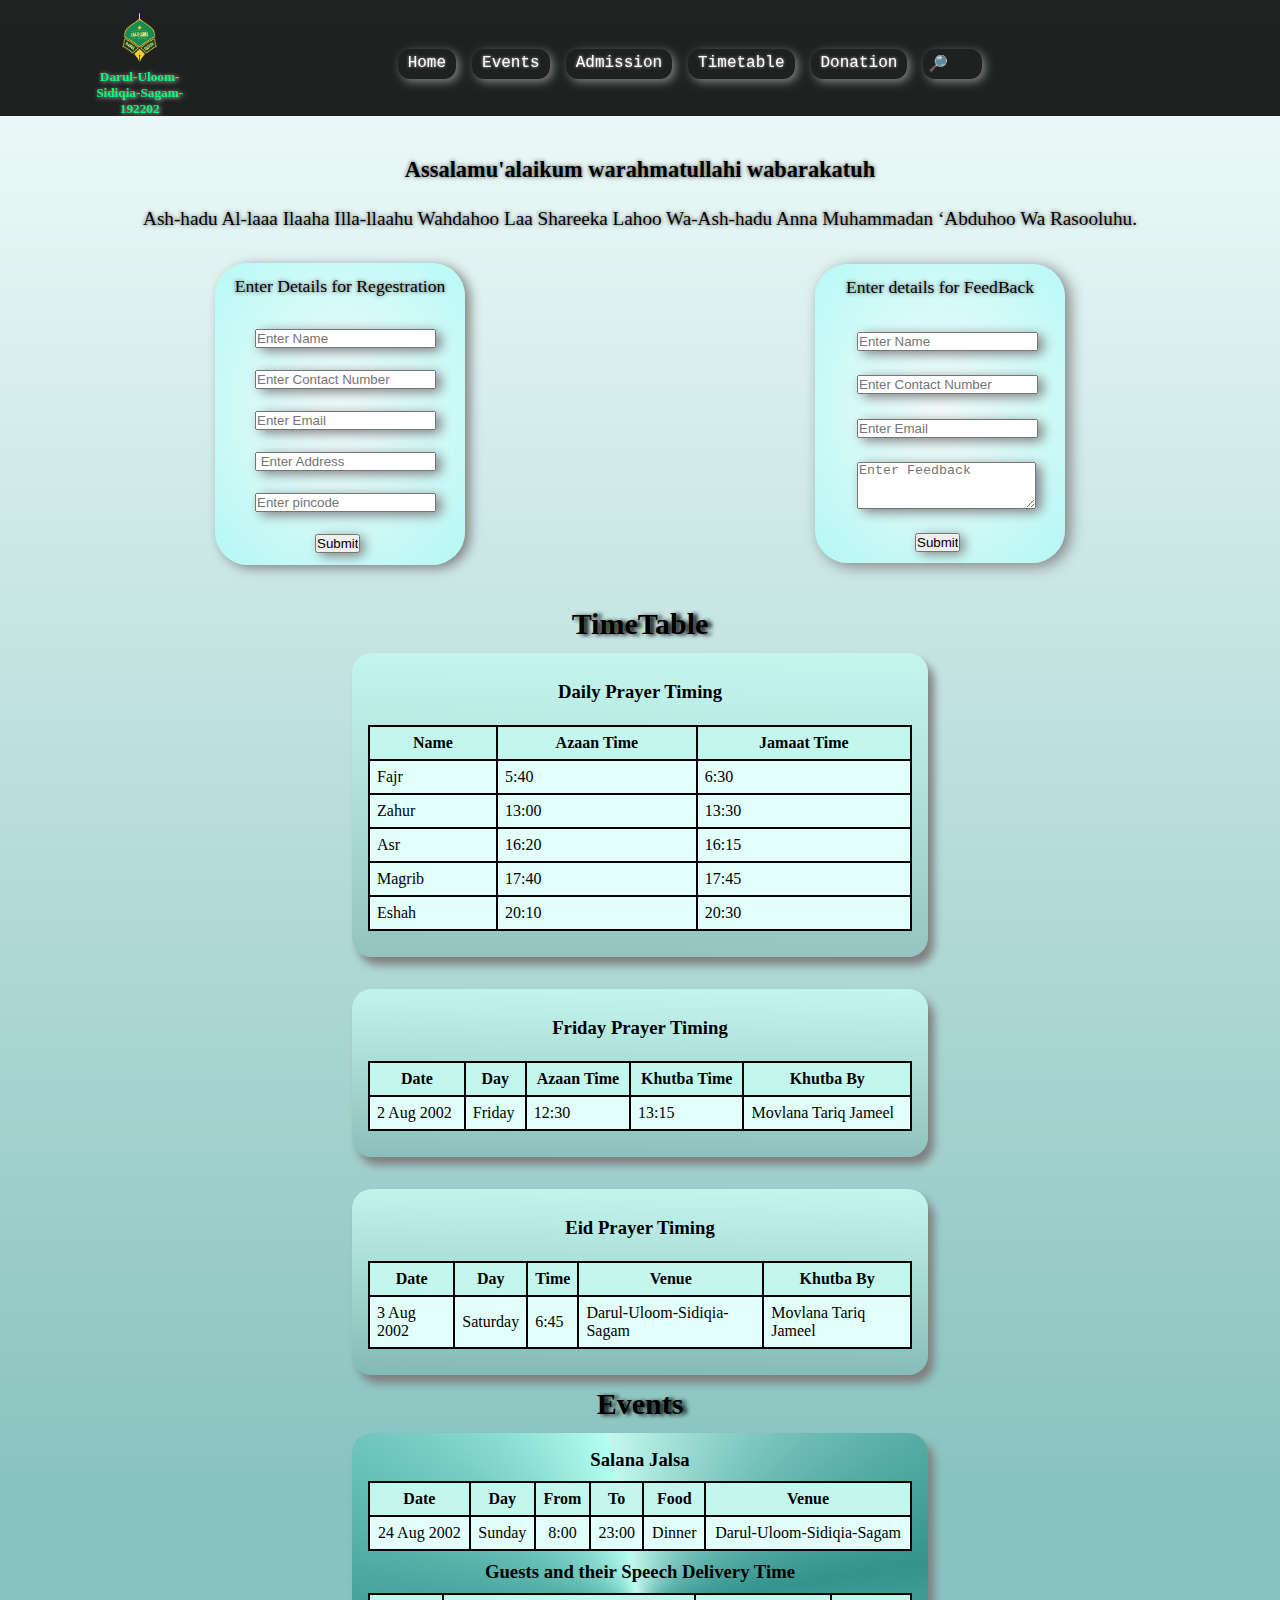
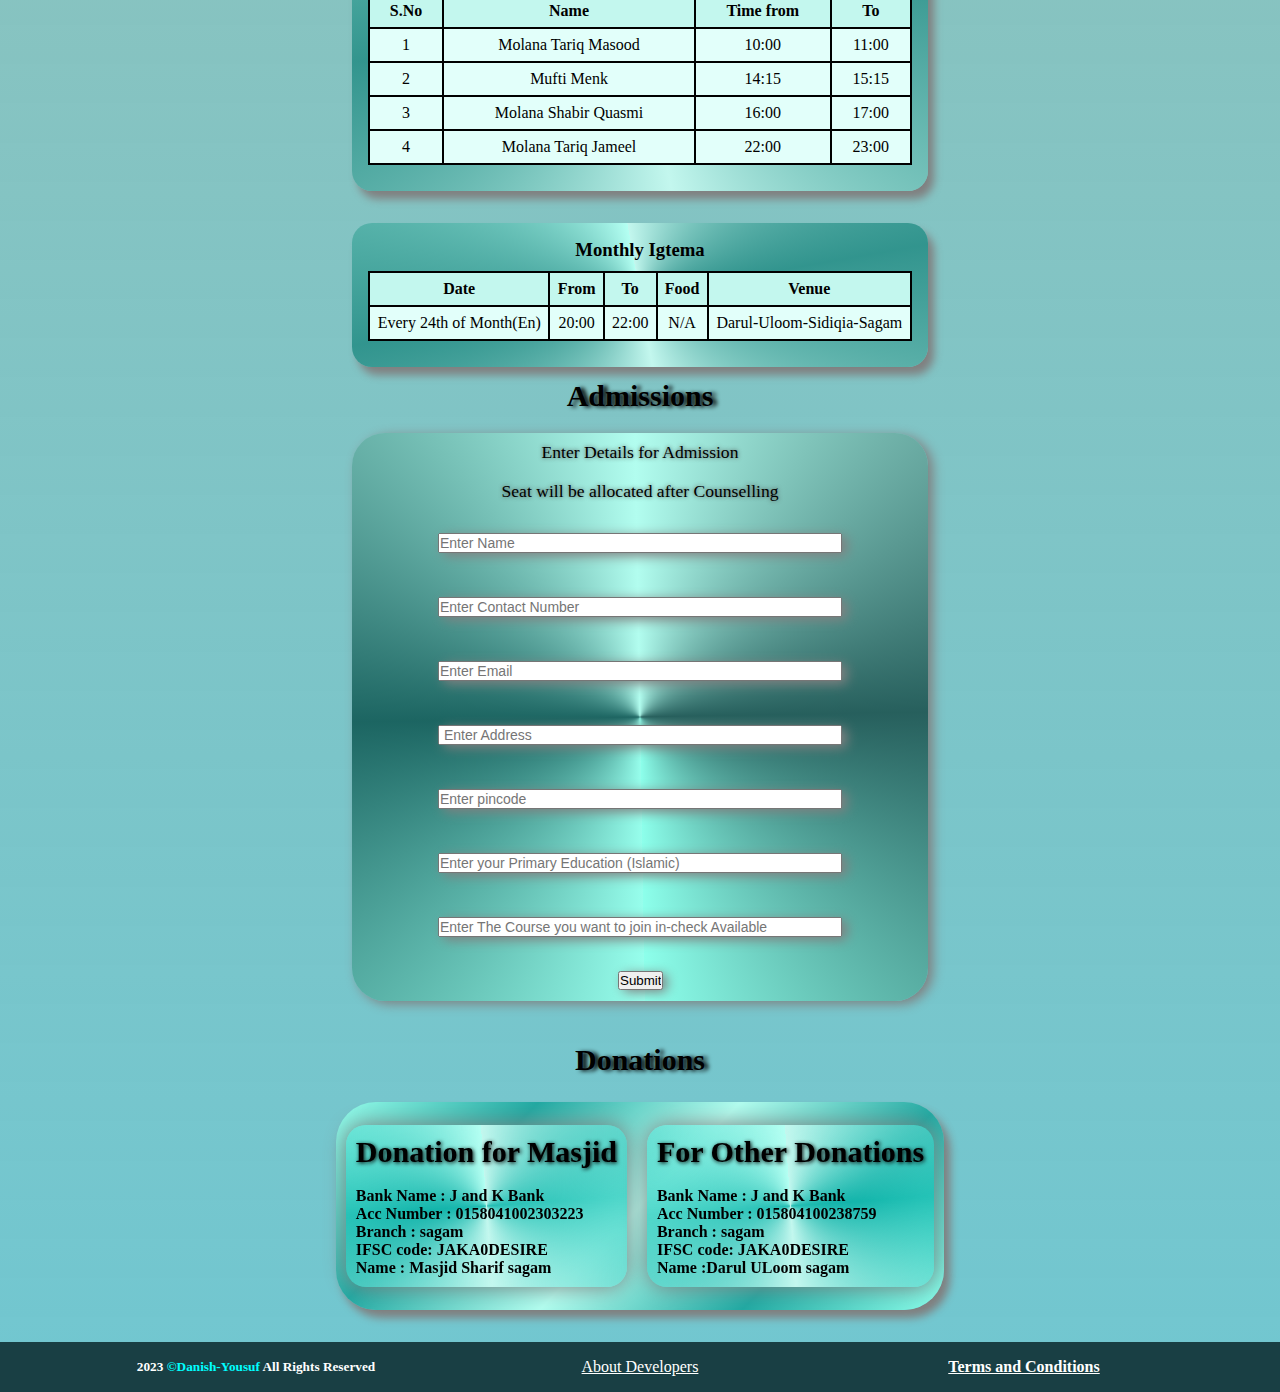
<file: index.html>
<!DOCTYPE html>
<html lang="en">

<head>
    <meta charset="UTF-8">
    <meta name="viewport" content="width=device-width, initial-scale=1.0">
    <title>𝓐𝓵𝓵𝓪𝓱𝓾 𝓐𝓴𝓫𝓪𝓻</title>
    <link rel="stylesheet" href="style.css">
    <link rel="stylesheet" media="screen and (max-width:1218px) and (min-width:700px)" href="tab.css">
    <link rel="stylesheet" media="screen and (max-width:700px) and (min-width:610px)" href="minitab.css">
    <link rel="stylesheet" media="screen and (max-width:610px) and (min-width:456px)" href="miniminitab.css">
    <link rel="stylesheet" media="screen and (max-width:456px)" href="phone.css">
    <script>
        alert(" This Website is in Beta Version.")
    </script>
</head>

<body id="body">
    <nav class="navbar">

        <div class="left">
            <div class="logo"><img src="logo.png" alt="Islam"></div>
            <h5>Darul-Uloom-Sidiqia-Sagam-192202</h5>
        </div>
        <ul>
            <li class="items"> <a href="#page1">Home</a></li>
            <li class="items"> <a href="#page3">Events</a></li>
            <li class="items"> <a href="#page4">Admission</a></li>
            <li class="items"> <a href="#page2">Timetable</a></li>
            <li class="items"> <a href="#page5">Donation</a></li>

            <li class="items">
                <input type="search" placeholder="&#x1F50E;" id="src">
            </li>
        </ul>

    </nav>
    <section id="page1">
        <h1 id="h-css">Assalamu'alaikum warahmatullahi wabarakatuh</h1>
        <p id="kalma">Ash-hadu Al-laaa Ilaaha Illa-llaahu Wahdahoo Laa Shareeka Lahoo Wa-Ash-hadu Anna Muhammadan
            ‘Abduhoo Wa Rasooluhu.</p>
        <form action="#">
            <div class="form-box">
                <ul class="regestration">
                    <p id="reg">Enter Details for Regestration</p>
                    <li class="form-items"><input class="it  tbw" type="text" placeholder="Enter Name "></li>
                    <li class="form-items"><input class="it tbw" type="number" placeholder="Enter Contact Number "></li>
                    <li class="form-items"><input class="it  tbw" type="email" placeholder="Enter Email"></li>
                    <li class="form-items"><input class="it  tbw" type="text" placeholder=" Enter Address"></li>
                    <li class="form-items"><input class="it  tbw" type="number" placeholder="Enter pincode"></li>
                    <li class="btn2"><input class="it" type="submit" placeholder="submit"></li>

                </ul>

                <ul class="enquiry">
                    <p id="fed"> Enter details for FeedBack</p>
                    <li class="form-items1"><input class="it  tbw" type="text" placeholder="Enter Name "></li>
                    <li class="form-items1"><input class="it  tbw" type="number" placeholder="Enter Contact Number ">
                    </li>
                    <li class="form-items1"><input class="it  tbw" type="email" placeholder="Enter Email"></li>
                    <li class="form-items1"><textarea class="it  tbw" id="tarea" cols="20" rows="3"
                            placeholder="Enter Feedback"></textarea></li>
                    <li class="btn2"><input class="it" type="submit" placeholder="submit"></li>
                </ul>
            </div>
        </form>
    </section>
    <section id="page2">
        <h2 style="text-align: center;font-weight: bolder; text-shadow: 4px 1px 4px; font-size: 30px;">TimeTable</h2>

        <div class="cont">


            <div class="boxp2" id="daily">
                <h3 id="fpt">Daily Prayer Timing</h3>
                <table>
                    <tr>
                        <th>Name</th>
                        <th>Azaan Time</th>
                        <th>Jamaat Time</th>
                    </tr>
                    <tr>
                        <td>Fajr</td>
                        <td>5:40</td>
                        <td>6:30</td>
                    </tr>
                    <tr>
                        <td>Zahur</td>
                        <td>13:00</td>
                        <td>13:30</td>
                    </tr>
                    <tr>
                        <td>Asr</td>
                        <td>16:20</td>
                        <td>16:15</td>
                    </tr>
                    <tr>
                        <td>Magrib</td>
                        <td>17:40</td>
                        <td>17:45</td>
                    </tr>
                    <tr>
                        <td>Eshah</td>
                        <td>20:10</td>
                        <td>20:30</td>
                    </tr>
                </table>
            </div>
            <div class="boxp2" id="friday">
                <h3 id="fpt">Friday Prayer Timing</h3>

                <table id="ft">

                    <tr>
                        <th>Date</th>
                        <th>Day</th>
                        <th>Azaan Time</th>
                        <th> Khutba Time</th>
                        <th> Khutba By</th>
                    </tr>
                    <tr>
                        <td>2 Aug 2002</td>
                        <td>Friday</td>
                        <td>12:30</td>
                        <td>13:15</td>
                        <td>Movlana Tariq Jameel</td>
                    </tr>

                </table>
            </div>
            <div class="boxp2" id="eid">
                <h3 id="fpt">Eid Prayer Timing</h3>
                <table>
                    <tr>
                        <th>Date</th>
                        <th>Day</th>
                        <th>Time</th>
                        <th>Venue</th>
                        <th>Khutba By</th>
                    </tr>
                    <tr>
                        <td>3 Aug 2002</td>
                        <td>Saturday</td>
                        <td>6:45</td>
                        <td>Darul-Uloom-Sidiqia-Sagam</td>
                        <td>Movlana Tariq Jameel</td>
                    </tr>
                </table>

            </div>
        </div>
    </section>

    <section id="page3">
        <h2 style="font-weight: bolder; text-shadow: 4px 1px 4px; font-size: 30px;">Events </h2>
        <div class="cont">
            <div class="boxp2 boxp3">
                <h3>Salana Jalsa</h3>
                <table>
                    <tr>
                        <th>Date</th>
                        <th>Day</th>
                        <th>From</th>
                        <th>To</th>
                        <th>Food</th>
                        <th>Venue</th>
                    </tr>
                    <tr>
                        <td>24 Aug 2002</td>
                        <td>Sunday</td>
                        <td>8:00</td>
                        <td>23:00</td>
                        <td>Dinner</td>
                        <td>Darul-Uloom-Sidiqia-Sagam</td>
                    </tr>
                </table>
                <h3>
                    Guests and their Speech Delivery Time
                </h3>
                <table>
                    <tr>
                        <th>S.No</th>
                        <th>Name</th>
                        <th>Time from</th>
                        <th>To</th>
                    </tr>
                    <tr>
                        <td>1</td>
                        <td>Molana Tariq Masood</td>
                        <td>10:00</td>
                        <td>11:00</td>
                    </tr>
                    <tr>
                        <td>2</td>
                        <td>Mufti Menk</td>
                        <td>14:15</td>
                        <td>15:15</td>
                    </tr>
                    <tr>
                        <td>3</td>
                        <td>Molana Shabir Quasmi</td>
                        <td>16:00</td>
                        <td>17:00</td>
                    </tr>
                    <tr>
                        <td>4</td>
                        <td>Molana Tariq Jameel </td>
                        <td>22:00</td>
                        <td>23:00</td>
                    </tr>
                </table>

            </div>
            <div class="boxp2 boxp3">
                <h3>Monthly Igtema</h3>
                <table>
                    <tr>
                        <th>Date</th>

                        <th>From</th>
                        <th>To</th>
                        <th>Food</th>
                        <th>Venue</th>
                    </tr>
                    <tr>
                        <td>Every 24th of Month(En)</td>

                        <td>20:00</td>
                        <td>22:00</td>
                        <td>N/A</td>
                        <td>Darul-Uloom-Sidiqia-Sagam</td>
                    </tr>
                </table>
            </div>
        </div>
    </section>

    <section id="page4">
        <h2 style="text-align: center;font-weight: bolder; text-shadow: 4px 1px 4px; font-size: 30px;">Admissions</h2>
        <div class="boxp4">

            <form action="#">
                <div class="form-box form-boxp4 ">
                    <ul class="regestration regp4">
                        <p id="reg">Enter Details for Admission</p>
                        <p id="reg"> Seat will be allocated after Counselling</p>
                        <li class="form-items"><input class="it  tbw tbwp4" type="text" placeholder="Enter Name "></li>
                        <li class="form-items"><input class="it tbw tbwp4" type="number"
                                placeholder="Enter Contact Number "></li>
                        <li class="form-items"><input class="it  tbw tbwp4" type="email" placeholder="Enter Email"></li>
                        <li class="form-items"><input class="it  tbw tbwp4" type="text" placeholder=" Enter Address">
                        </li>
                        <li class="form-items"><input class="it  tbw tbwp4" type="number" placeholder="Enter pincode">
                        </li>
                        <li class="form-items"><input class="it  tbw tbwp4" type="text"
                                placeholder="Enter your Primary Education (Islamic) "></li>
                        <li class="form-items"><input class="it  tbw tbwp4" type="text"
                                placeholder="Enter The Course you want to join in-check Available"></li>
                        <li class="btn2 btnp4"><input class="it" type="submit" placeholder="submit"></li>

                    </ul>

                </div>
            </form>
        </div>
    </section>
    <section id="page5">
        <h2 style="text-align: center;font-weight: bolder; text-shadow: 4px 1px 4px; font-size: 30px;">Donations</h2>
        <div class="boxd">
            <div class="boxi">
                <h4 style="text-align: center;font-weight: bolder; text-shadow: 1px 1px 4px; font-size: 30px;">Donation
                    for Masjid</h4>
                    <br> 
                    <span id="sp">Bank Name : J and K Bank </span>
                    <span id="sp">Acc Number : 0158041002303223 </span>
                    <span id="sp">Branch : sagam</span>
                    <span id="sp">IFSC code: JAKA0DESIRE</span>
                    <span id="sp">Name : Masjid Sharif sagam</span>
            </div>
            <div class="boxi">
                <h4 style="text-align: center;font-weight: bolder; text-shadow: 1px 1px 4px; font-size: 30px;">For Other
                    Donations</h4>
                    <br> 
                    <span id="sp">Bank Name : J and K Bank </span>
                    <span id="sp">Acc Number : 015804100238759 </span>
                    <span id="sp">Branch : sagam</span>
                    <span id="sp">IFSC code: JAKA0DESIRE</span>
                    <span id="sp">Name :Darul ULoom sagam</span>

            </div>
        </div>

    </section>
    <footer>
        <h5 id="cr"> 2023 <a href="https://github.com/Danishyousuf19" target="_blank"
                style="text-decoration: none; color: aqua;">
                &copy;Danish-Yousuf </a> All Rights Reserved</h5>
        <a id="about" href="aboutus.html">About Developers</a>

        <h6 id="tac"><a href="tc.html">Terms and Conditions</a></h6>
    </footer>
</body>

</html>
</file>
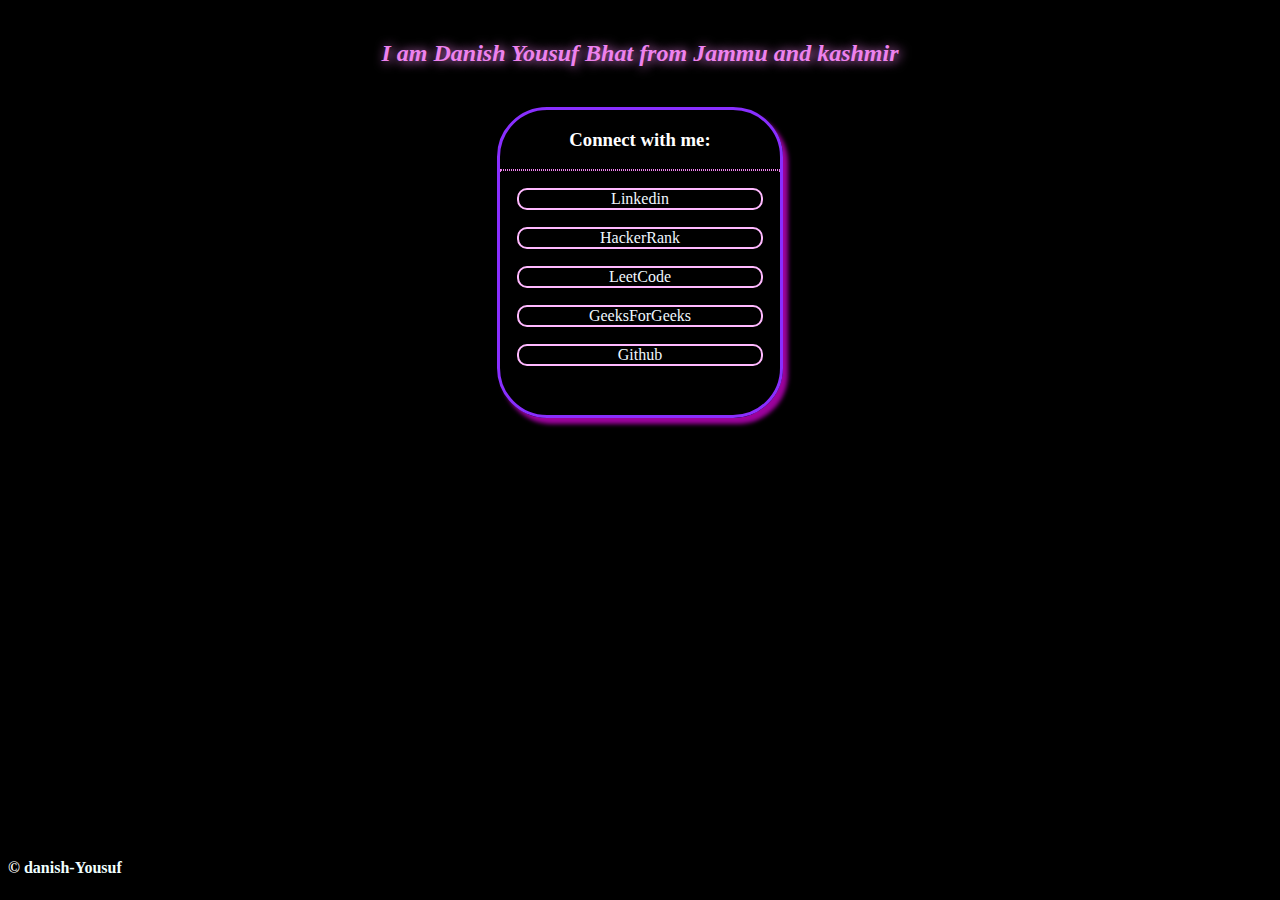
<file: aboutus.html>
<!DOCTYPE html>
<html lang="en">

<head>
    <meta charset="UTF-8">
    <meta name="viewport" content="width=device-width, initial-scale=1.0">
    <title>About us</title>
    <link rel="stylesheet" href="aboutus.css">
</head>

<body>
    <h2 id="h2id" style="display: relative; margin: 40px auto; text-align: center; ">
        <i>I am <strong>Danish Yousuf Bhat</strong> from <strong>Jammu and kashmir </strong></i> 
    </h2>
  
    <div class="cont">
        <h3 id="h3id" style="text-align: center ">Connect with me:</h3>
        <hr>
        <p style="text-align: left">
            <a href="https://www.linkedin.com/in/danish-yousuf-0b1aa6256/" target="_blank">Linkedin</a>
            <a href="https://www.hackerrank.com/danishyousuf?hr_r=1" target="_blank">HackerRank</a>
            <a href="https://www.leetcode.com/danishyousuf" target="_blank">LeetCode</a>
            <a href="https://auth.geeksforgeeks.org/user/danishyousuf19" target="_blank">GeeksForGeeks</a>
            <a href="https://github.com/Danishyousuf19" target="_blank">Github</a>
        </p>
        
    </div>
    <footer >
        <h4>&#169<a href="https://github.com/Danishyousuf19" target="_blank" id="hi" style="text-decoration: none; color: azure;">&nbspdanish-Yousuf</a></h4>
    </footer>
</body>

</html>
</file>
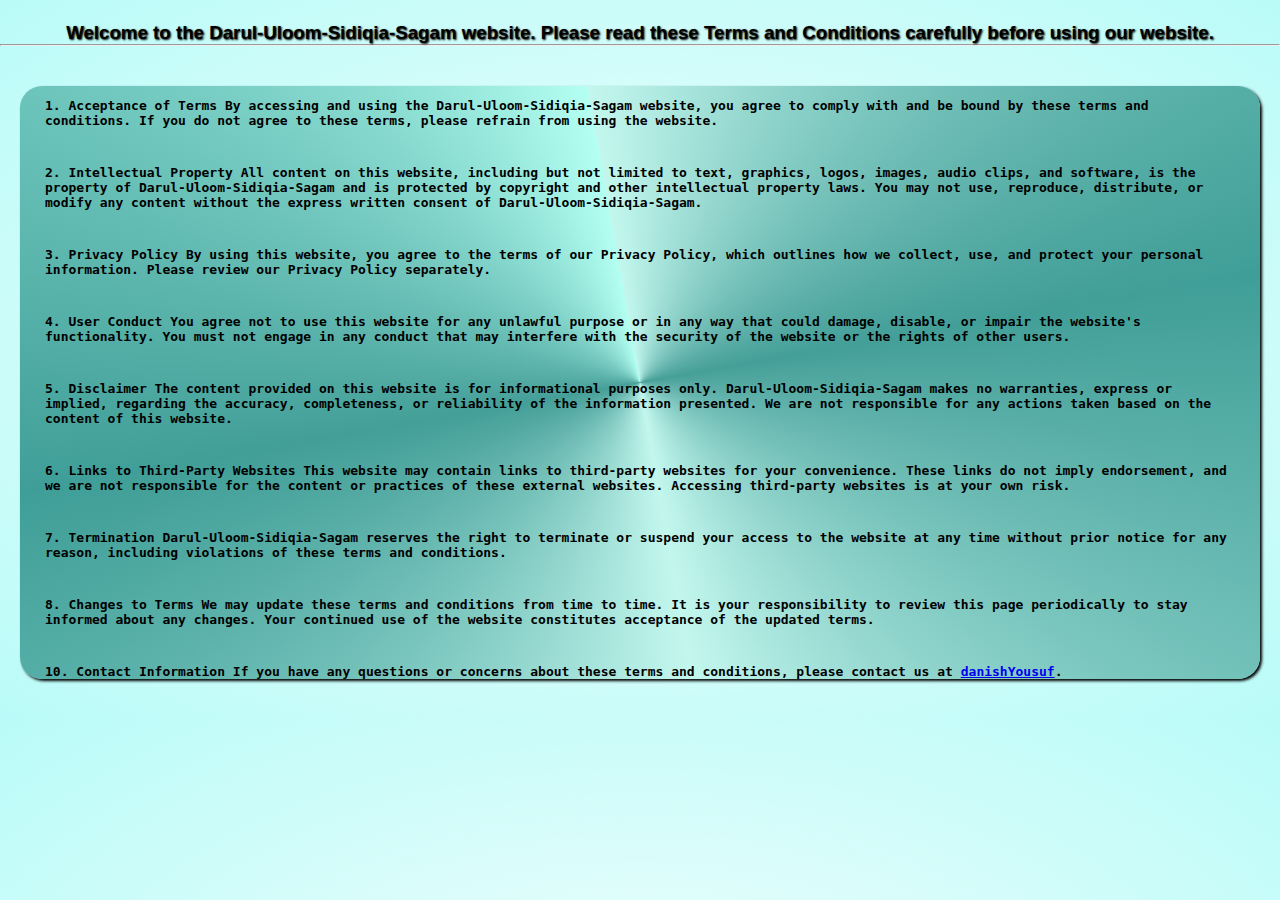
<file: tc.html>
<!DOCTYPE html>
<html lang="en">

<head>
    <meta charset="UTF-8">
    <meta name="viewport" content="width=device-width, initial-scale=1.0">
    <title>Terms and Conditions</title>
    <link rel="stylesheet" href="tc.css">
</head>

<body id="body">
    <h3>Welcome to the Darul-Uloom-Sidiqia-Sagam website. Please read these Terms and Conditions carefully before using our website. <hr></h3>

    <div class="box">

        <p> 1. Acceptance of Terms
            By accessing and using the Darul-Uloom-Sidiqia-Sagam website, you agree to comply with and be bound by these
            terms and conditions. If you do not agree to these terms, please refrain from using the website.
        </p>

        <p> 2. Intellectual Property
            All content on this website, including but not limited to text, graphics, logos, images, audio clips, and
            software, is the property of Darul-Uloom-Sidiqia-Sagam and is protected by copyright and other intellectual
            property laws. You may not use, reproduce, distribute, or modify any content without the express written
            consent of Darul-Uloom-Sidiqia-Sagam.
        </p>

        <p> 3. Privacy Policy
            By using this website, you agree to the terms of our Privacy Policy, which outlines how we collect, use, and
            protect your personal information. Please review our Privacy Policy separately.
        </p>
        <p> 4. User Conduct
            You agree not to use this website for any unlawful purpose or in any way that could damage, disable, or
            impair the website's functionality. You must not engage in any conduct that may interfere with the security
            of the website or the rights of other users.
        </p>

        <p> 5. Disclaimer
            The content provided on this website is for informational purposes only. Darul-Uloom-Sidiqia-Sagam makes no
            warranties, express or implied, regarding the accuracy, completeness, or reliability of the information
            presented. We are not responsible for any actions taken based on the content of this website.
        </p>

        <p> 6. Links to Third-Party Websites
            This website may contain links to third-party websites for your convenience. These links do not imply
            endorsement, and we are not responsible for the content or practices of these external websites. Accessing
            third-party websites is at your own risk.
        </p>
        <p> 7. Termination
            Darul-Uloom-Sidiqia-Sagam reserves the right to terminate or suspend your access to the website at any time
            without prior notice for any reason, including violations of these terms and conditions.</p>


        <p> 8. Changes to Terms
            We may update these terms and conditions from time to time. It is your responsibility to review this page
            periodically to stay informed about any changes. Your continued use of the website constitutes acceptance of
            the updated terms.</p>





        <p> 10. Contact Information
            If you have any questions or concerns about these terms and conditions, please contact us at <a href="https://github.com/Danishyousuf19">danishYousuf</a>.</p>
    </div>
</body>

</html>
</file>
<file: tab.css>
.regestration {
    display: block;
    margin: 12px auto;
    width: 36rem;
    background-color: rgb(220, 243,243);
}

.enquiry {
    display: block;
    margin: 23px auto;
    width: 36rem;
    background-color: rgb(220, 243,243);
}

#tarea {
    padding: 1px;

}

.form-items {
    display: block;
    margin: 22px auto;
}

.form-items1 {
    display: block;
    margin: 22px auto;
}
.form-box{
    flex-direction: column;
    margin: 15px 0px;
}

#h-css {
    font-size: 1.5rem;
    font-family: initial;
}

#kalma {
    font-size: 1.4rem;
    font-family: initial;
}

/* #page1::before {
    height: 164%;
} */
.btn2 {
    display: block;
    margin: 12px auto;
}

.navbar ul li {
    font-size: 13px;
}

.left {
    left: 0;
    margin: 0 11px;
}

.navbar ul {
    justify-content: center;
}

@keyframes serch {
    from {
        width: 40px;
        font-size: 12px;
    }

    to {
        width: 100px;
        font-size: 12px;


    }

}

#src {
    width: 44px;
    height: 17px;
    font-size: 11px;
}

h5{
    font-size: 12px;
    /* width: 70px; */
}

.it{
    display: block;
    margin: auto;
    /* width: auto; */

}

#reg{
    margin: 9px;
    font-size: 1.1rem;
    text-shadow: 0px 0px 4px rgb(78, 78, 78);
}

#fed{
    margin: 9px;
    font-size: 1.1rem;
    text-shadow: 0px 0px 4px rgb(78, 78, 78);
}
.tbw{
width: 25rem;
}
footer{
    grid-gap: 20px;
}
.regp4{
    width: 36rem;
}
</file>
<file: minitab.css>
.regestration {
    display: block;
    margin: 17px auto;
    width: 36rem;
    background-color: rgb(220, 243,243);
}

.enquiry {
    display: block;
    margin: 20px auto;
    width: 36rem;
    background-color: rgb(220, 243,243);
}

#tarea {
    padding: 1px;

}

.form-items {
    display: block;
    margin: 22px auto;
}

.form-items1 {
    display: block;
    margin: 22px auto;
}
.form-box{
    flex-direction: column;
    margin: 10px 0px;
}

#h-css {
    font-size: 1.5rem;
    font-family: initial;
}

#kalma {
    font-size: 1.4rem;
    font-family: initial;
}

/* #page1::before {
    height: 164%;
} */
.btn2 {
    display: block;
    margin: 12px auto;
}

.navbar ul li {
    font-size: 13px;
}

.left {
    left: 0;
    margin: 0 11px;
}

.navbar ul {
    
    display: grid;
    justify-items: center;
    grid-template-columns: 80px 80px 80px;
    grid-gap: 12px;
}

@keyframes serch {
    from {
        width: 40px;
        font-size: 12px;
    }

    to {
        width: 74px;
        font-size: 12px;


    }

}

#src {
    width: 44px;
    height: 17px;
    font-size: 11px;
}

h5{
    font-size: 10px;
    /* width: 70px; */
}

.it{
    display: block;
    margin: auto;
    /* width: auto; */

}

#reg{
    margin: 9px;
    font-size: 1.1rem;
    text-shadow: 0px 0px 4px rgb(78, 78, 78);
}

#fed{
    margin: 9px;
    font-size: 1.1rem;
    text-shadow: 0px 0px 4px rgb(78, 78, 78);
}
.tbw{
width: 19em;
}
/* #src:focus {
    transition: none;
    animation: none;
} */
footer{
    grid-gap: 20px;
}
.tbwp4 {
    font-size: 14px;
    width: 25rem;
}
</file>
<file: miniminitab.css>
.regestration {
    display: block;
    margin: 20px auto;
    width: 25rem;
    background-color: rgb(220, 243, 243);
}
.boxd{
    width: 25rem;
}
.enquiry {
    display: block;
    margin: 23px auto;
    width: 25rem;
    background-color: rgb(220, 243, 243);
}

#tarea {
    padding: 1px;

}

.form-items {
    display: block;
    margin: 22px auto;
}

.form-items1 {
    display: block;
    margin: 22px auto;
}

#h-css {
    font-size: 1.2rem;
    font-family: initial;
}

#kalma {
    font-size: 1.1rem;
    font-family: initial;
}

/* #page1::before {
    height: 164%;
} */
.btn2 {
    display: block;
    margin: 12px auto;
}

.navbar ul li {
    font-size: 13px;
}

.left {
    left: 0;
    margin: 0 11px;
}

.navbar ul {
    justify-content: center;
}

@keyframes serch {
    from {
        width: 39px;
        font-size: 10px;
    }

    to {
        width: 49px;
        font-size: 10px;


    }

}

#src {
    width: 44px;
    height: 17px;
    font-size: 11px;
}

h5 {
    font-size: 10px;
    /* width: 70px; */
}

.it {
    display: block;
    margin: auto;
    /* width: auto; */

}

#reg {
    margin: 9px;
    font-size: 1.1rem;
    text-shadow: 0px 0px 4px rgb(78, 78, 78);
}

#fed {
    margin: 9px;
    font-size: 1.1rem;
    text-shadow: 0px 0px 4px rgb(78, 78, 78);
}

.form-box {
    flex-direction: column;
    margin: 15px 0px;
}

.tbw {
    width: 15em;
}

footer {
    grid-gap: 20px;
}
.boxp2{
    width: 23rem;
}
.tbwp4 {
    font-size: 14px;
    width: 21rem;
}
</file>
<file: phone.css>
.regestration {
    display: block;
    margin: 12px auto;
    /* width: auto; */
    box-shadow: 1px 2px 3px;
    background-color: rgb(220, 243,243);
}

.enquiry {
    display: block;
    margin: 22px auto;
    /* width: auto; */
    box-shadow: 1px 2px 3px;
    background-color: rgb(220, 243,243);
}

#tarea {
    padding: 5px;

}

.form-items {
    display: block;
    margin: 22px auto;
}

.form-items1 {
    display: block;
    margin: 22px auto;
}

#h-css {
    font-size: 1.2rem;
    font-family: initial;
}

#kalma {
    font-size: 1.1rem;
    font-family: initial;
}

/* #page1::before {
    height: 164%;
} */
.btn2 {
    display: block;
    margin: 12px auto;
}

.navbar ul li {
    font-size: 13px;
}

.left {
    left: 0;
    margin: 0 11px;
}

.navbar ul {
    justify-content: center;
}

@keyframes serch {
    from {
        width: 39px;
        font-size: 10px;
    }

    to {
        width: 49px;
        font-size: 10px;


    }

}

#src {
    width: 44px;
    height: 17px;
    font-size: 11px;
}

h5{
    font-size: 8px;
    width: 70px;
}

.it{
    display: block;
    margin: auto;
    /* width: auto; */

}

#reg{
    margin: 9px;
    font-size: 1.1rem;
    text-shadow: 0px 0px 4px rgb(78, 78, 78);
}

#fed{
    margin: 9px;
    font-size: 1.1rem;
    text-shadow: 0px 0px 4px rgb(78, 78, 78);
}
.form-box{
    margin: 15px 0px;
}
footer{
    grid-gap: 20px;
}
#tac a{
    color: white;
    font-size: 12px;
  
}
.boxp2{
    width: 15rem;
    padding: 16px 7px;
    margin: 11px 4px;
    box-shadow: 1px 2px 3px;
    background: linear-gradient(1deg, #79a29f94, #bef6ec);
}
td,th{
   padding: 7px 2px;
   font-size: 12px;
}.boxp3{
    background: linear-gradient( 350deg ,#c3f7ee,#208a82d1, #c3f7ee,#208a82d1,#b4fff2);
    box-shadow: 1px 2px 3px;
}
.tbwp4{
    font-size: 14px;
    width: 15rem;
}
.regp4{
    width: 17rem;
   
       background: conic-gradient(from 179deg, #97feec, #07504bd1, #b2fdef, #144945d1, #8dffeb);
}
.boxd{
    justify-content: center;
    margin: 36px;
    width: 18rem;    box-shadow: 1px 2px 3px;
}
.boxi{
    margin: 23px 16px;    box-shadow: 1px 2px 3px;
}
</file>
<file: aboutus.css>
body {
    background-color: black;
    color: white;
}

.cont {
    display: block;
    border: 3px solid rgb(137, 47, 255);
    border-radius: 50px;
    /* border-style: outset; */
    /* border-inline-end-style: none;
    border-inline-start-style: none; */
    width: 280px;
    height: 305px;
    /* margin-top: 45px;
margin-left: 60px; */
    margin: auto;
    box-shadow: 5px 6px 4px rgb(157, 3, 157);

}

hr {
    border: 1px solid violet;
    border-style: dotted;
}

p a {
    display: block;
    text-align: center;
    text-decoration: none;
    margin: 17px;
    color: aliceblue;
    border: 2px solid rgb(255, 185, 255);
    border-radius: 10px;

}

a:hover {
    font-weight: bold;
    cursor: pointer;
    color: rgb(137, 47, 255);
}

footer h4 {
    display: block;
    position: absolute;
    bottom: 2px;
}

h2 {
    color: violet;
    text-shadow: 2px 1px 11px violet;
}

.cont {
    position: relative;
    animation-name: contAni;
    animation-duration: 3s;
    animation-iteration-count: infinite;
    animation-timing-function: ease-in-out;
}

@keyframes contAni {
    0% {
        width: 240px;
    }

    50% {
        width: 270px;
    }

    100% {
        width: 240px;
    }
}

#h3id {
    animation-name: h3ani;
    animation-duration: 3s;
    animation-iteration-count: infinite;
}

@keyframes h3ani {
    0% {

        color: blueviolet;
    }

    50% {

        color: rgb(198, 11, 191)
    }

    100% {

        color: blueviolet;
    }
}

#h2id {
    animation-name: h2ani;
    animation-duration: 5s;
    animation-iteration-count: 1;
    animation-fill-mode: forwards;
}

@keyframes h2ani {
    0% {
        font-size: large;
    }
    100% {
        font-size: x-large;
    }
}
</file>
<file: tc.css>
*{
    margin: 0;
    
}
#body{
    background: radial-gradient(#8ef1e81c,#affbf7de);}

.box{
    margin: 40px 20px;
   
    border-radius: 22px;
    background: conic-gradient( from 350deg ,#c3f7ee,#208a82d1, #c3f7ee,#208a82d1,#b4fff2);
    box-shadow: 2px 2px 3px;
}
p{padding-top: 12px;
    margin: 25px;
    margin-top: 25px;
    font-weight: bolder;
    font-family: monospace;
}
h3{
    margin-top: 22px;
    text-align: center;
    text-shadow: 1px 1px 2px ;
    font-family: sans-serif;
}
</file>
<file: style.css>
/* css reset*/
* {
    margin: 0;
    padding: 0;

}

html {
    scroll-behavior: smooth;
}

/* navigation */
.navbar {

    display: flex;
    align-items: center;
    justify-content: center;
    top: 0;
    position: sticky;
    z-index: 22;
    padding: 10px;
}

.left {
    width: 100px;
    display: flex;
    text-align: center;
    justify-content: center;
    flex-direction: column;
    position: relative;
    left: -200px;
}


.left img {
    height: 55px;
}

.navbar::before {
    content: "";
    background-color: rgb(0, 0, 0);
    position: absolute;
    height: 96%;
    width: 100%;
    z-index: -1;
    opacity: .87;
    top: -6px;
    left: 0;
}

#src {
    position: relative;
    background-color: transparent;
    height: 22px;
    border: none;
    width: 55px;
    margin: 4px 2px;
    padding: 3px;
    font-size: 1rem;
    color: white;
}

#src:focus {
    animation: serch;
    animation-duration: .6s;
    animation-fill-mode: forwards;
    transition: all;
    outline: none;
    color: white;
    font-size: .9rem;
}

@keyframes serch {
    from {
        width: 55px;
    }

    to {
        width: 100px;


    }

}

/* list items */
.navbar ul {
    display: flex;
    flex-wrap: wrap;
}

.navbar ul li {
    list-style: none;
    font-size: 1rem;
    font-family: monospace;
    box-shadow: 3px 3px 10px grey;
    margin: 8px;
    border-radius: 12px;
}

.navbar ul li a {
    text-decoration: none;
    display: block;
    padding: 5.1px 10px;
    color: rgb(255, 255, 255);
    border-radius: 12px;
    text-shadow: 0px 0px 3px rgb(207, 207, 207);

}

.navbar ul li a:hover {
    background-color: aliceblue;
    color: black;
    text-decoration: solid;
    border: 1px solid rgb(255, 255, 255);

}

/* sectons paage 1*/
#page1 {
    display: flex;
    flex-direction: column;
    align-items: center;
    justify-content: center;
    padding-top: 18px;

}

#body {
    background: linear-gradient(#8ef1e81c,#77bab6de,#3bb1beb8);
}

#page1 p {
    padding: 10px;
    margin: 3px;
}

.btn2 {
    margin: 12px 100px;
    height: 18.6px;
    cursor: pointer;
    border-radius: 5px;
    /* border: 1px solid black; */
    outline: none;
    box-shadow: 5px 3px 12px grey;
    width: 44px;
    list-style: none;

}



.form-box {
    display: flex;
    text-align: center;
    justify-content: center;
    align-items: center;
    flex-wrap: wrap;
    margin: 20px 0px;
}

.form-box>input {
    height: 19px;
}

.form-items {
    list-style: none;
    /* padding: 3.4px; */
    /* border: 1px solid black; */
    outline: none;
    box-shadow: 5px 3px 12px grey;
    margin: 22px 40px;
    border-radius: 5px;
    border-radius: 5px;
    width: fit-content;
}

.form-items1 {
    list-style: none;
    /* padding: 4.1px; */
    /* border: 1px solid black; */
    outline: none;
    box-shadow: 5px 3px 12px grey;
    margin: 24.1px 42px;
    border-radius: 5px;
    width: fit-content;
}

.it:focus {
    outline-color: rgb(186, 185, 185);


}

.it:active {
    outline-color: rgb(186, 185, 185);

}

.it {
    outline-color: rgb(186, 185, 185);

}

#tarea {
    display: block;
    /* margin: 0.5px; */
    padding: 0px 1px;

}

.regestration {
    box-shadow: 5px 3px 12px grey;
    margin: 0px 175px;
    width: 250px;
    border-radius: 33px;
    background: radial-gradient(#feffffbd, #affbf7d4);
    margin-bottom: 22px;
}

.enquiry {
    box-shadow: 5px 3px 15px grey;
    margin: 0px 175px;
    width: 250px;
    border-radius: 33px;
    background: radial-gradient(#feffffbd, #affbf7d4);
    margin-bottom: 22px;
}

/* utilityy class */
#h-css {
    font-family: cursive;
    font-size: 1.4rem;
    padding: 12px 0px;
    text-shadow: 0px 0px 4px rgb(78, 78, 78);
    text-align: center;
}

h5 {
    color: rgb(0, 255, 115);
    text-shadow: 1px 1px 4px rgb(207, 207, 207);

    font-family: math;
}

#kalma {
    text-align: center;
    font-size: 1.2rem;
    text-shadow: 0px 0px 4px rgb(78, 78, 78);
}

#reg {
    margin: 9px;
    font-size: 1.1rem;
    text-shadow: 0px 0px 4px rgb(78, 78, 78);
}

#fed {
    margin: 9px;
    font-size: 1.1rem;
    text-shadow: 0px 0px 4px rgb(78, 78, 78);
}

footer {
    display: grid;
    margin-top: 20px;
    align-content: center;
    justify-content: center;
    align-items: center;
    justify-items: center;
    grid-template-columns: 2fr 1fr 2fr;
}

footer::before {
    content: "";
    background-color: #193f44;
    position: absolute;
    z-index: -2;

    height: 50px;
    width: 100%;
    display: block;
    /* opacity: 0.8; */
}

footer h5 {
    text-align: center;
    color: white;
    text-shadow: none;

}

#tac a {
    color: white;
    font-size: 16px;

}

#abd {
    text-align: center;

}

#about {
    color: white;
    text-align: center;
}

.boxp2 {
    display: flex;
    /* height: 10rem; */
    width: 34rem;
    /* border: 2px solid green; */
    padding: 16px;
    flex-direction: column;
    align-items: center;
    border-radius: 20px;
    margin: 12px;
    box-shadow: 6px 8px 9px gray;
    background: linear-gradient(1deg, #72a8a473, #c3f7ee);
}

.cont {
    display: grid;
    grid-gap: 8px;
    align-content: center;
    justify-content: center;
    align-items: center;
    justify-items: center;
}

#fpt {
    margin: 12px 0px;
}

table,
td,
th {
    border: 2px;
    border-style: solid;
    margin: 10px 5px;
    border-collapse: collapse;
    width: inherit;

}

td,
th {

    padding: 7px;
}

td {
    background-color: #e2fffa;
}

th {
    background-color: #c3f7ee;
}

#page2 {
    display: flex;
    flex-direction: column;
    align-items: center;
    justify-content: center;


}

#page3 {
    display: flex;
    flex-direction: column;
    align-items: center;
    justify-content: center;
    text-align: center;
}

.boxp3 {
    background: conic-gradient(from 350deg, #c3f7ee, #208a82d1, #c3f7ee, #208a82d1, #b4fff2);
}
.tbwp4{
    font-size: 14px;
    width: 400px;
}
.regp4{
    width:36rem;
    display: flex;
    align-items: center;
    flex-direction: column;
       background: conic-gradient(from 179deg, #97feec, #07504bd1, #b2fdef, #144945d1, #8dffeb);
}
.btnp4{
    margin:12px auto;
    
}
#page5 {
    align-items: center;
    display: flex;
    justify-content: center;
    align-content: center;
    flex-wrap: wrap;
    flex-direction: column;
    margin-bottom: 23px;
}
.boxd{
    display: flex;
    /* flex-direction: column; */
    justify-content: space-around;
    background: linear-gradient(134deg, #97feec, #0ea298d1, #b2fdef, #0ea298d1, #8dffeb);
    box-shadow: 6px 8px 9px gray;
    /* width: 60rem; */
    margin: 25px;
    border-radius: 40px;
    flex-wrap: wrap;
}
.boxi{
    /* width: 22rem; */
    background: conic-gradient(from 356deg, #c3f7ee, #00bcb080, #c3f7ee, #00bcb080, #b4fff2);
    backdrop-filter: blur(10px);
    margin: 23px 10px;
    padding: 10px;
    box-shadow: 0px 0px 21px grey;
    border-radius: 20px;
}
#sp{
    display: block;
    font-weight: bolder;
}
</file>
